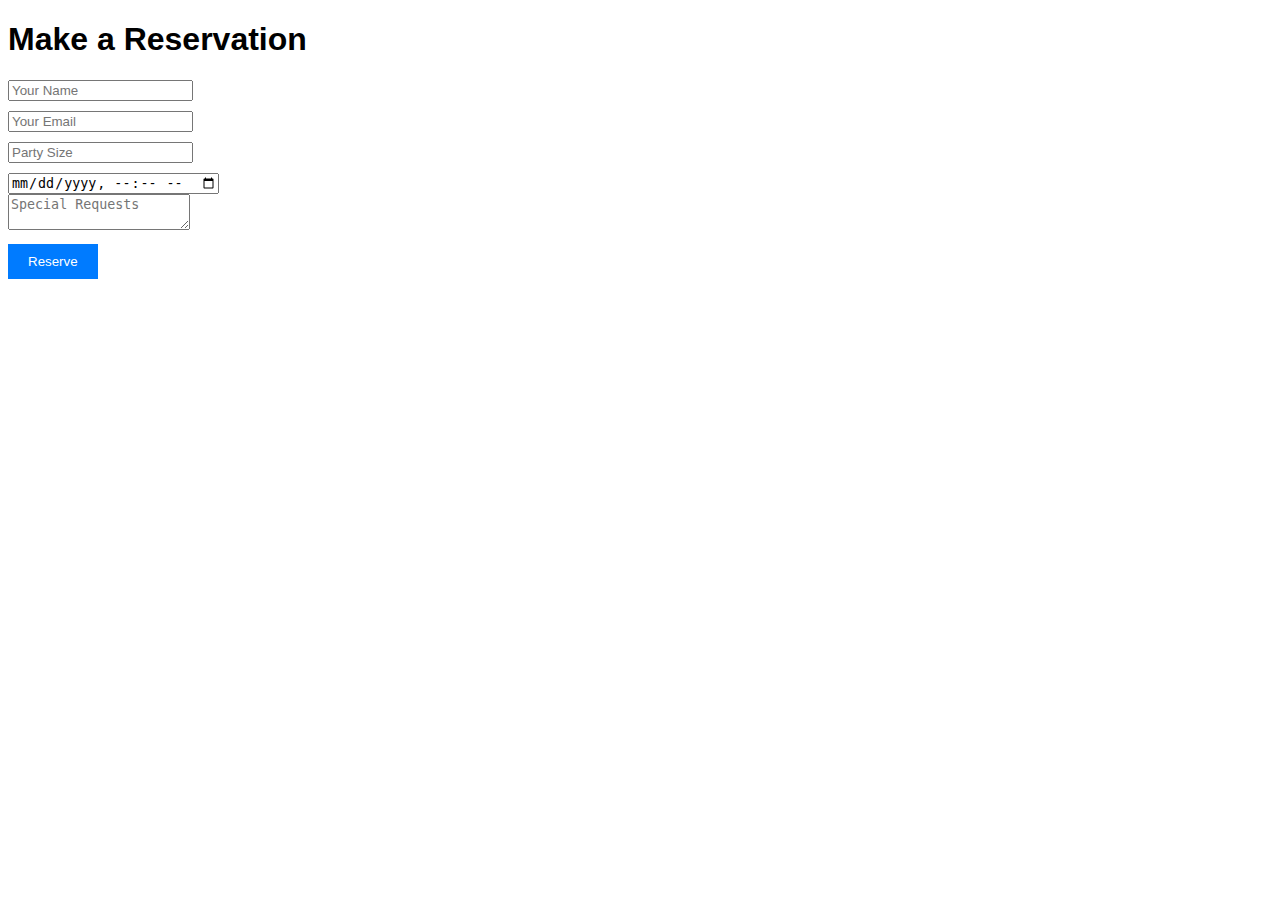
<file: src/main/resources/static/reservation.html>
<!DOCTYPE html>
<html lang="en">
<head>
    <meta charset="UTF-8">
    <meta name="viewport" content="width=device-width, initial-scale=1.0">
    <title>Make a Reservation</title>
    <link rel="stylesheet" href="styles.css">
</head>
<body>
    <h1>Make a Reservation</h1>
    <form id="reservationForm">
        <input type="text" id="customerName" placeholder="Your Name" required>
        <input type="email" id="customerEmail" placeholder="Your Email" required>
        <input type="number" id="partySize" placeholder="Party Size" required>
        <input type="datetime-local" id="reservationTime" required>
        <textarea id="specialRequests" placeholder="Special Requests"></textarea>
        <button type="submit">Reserve</button>
    </form>
    <div id="reservationList"></div>
    <script src="app.js"></script>
</body>
</html>
</file>
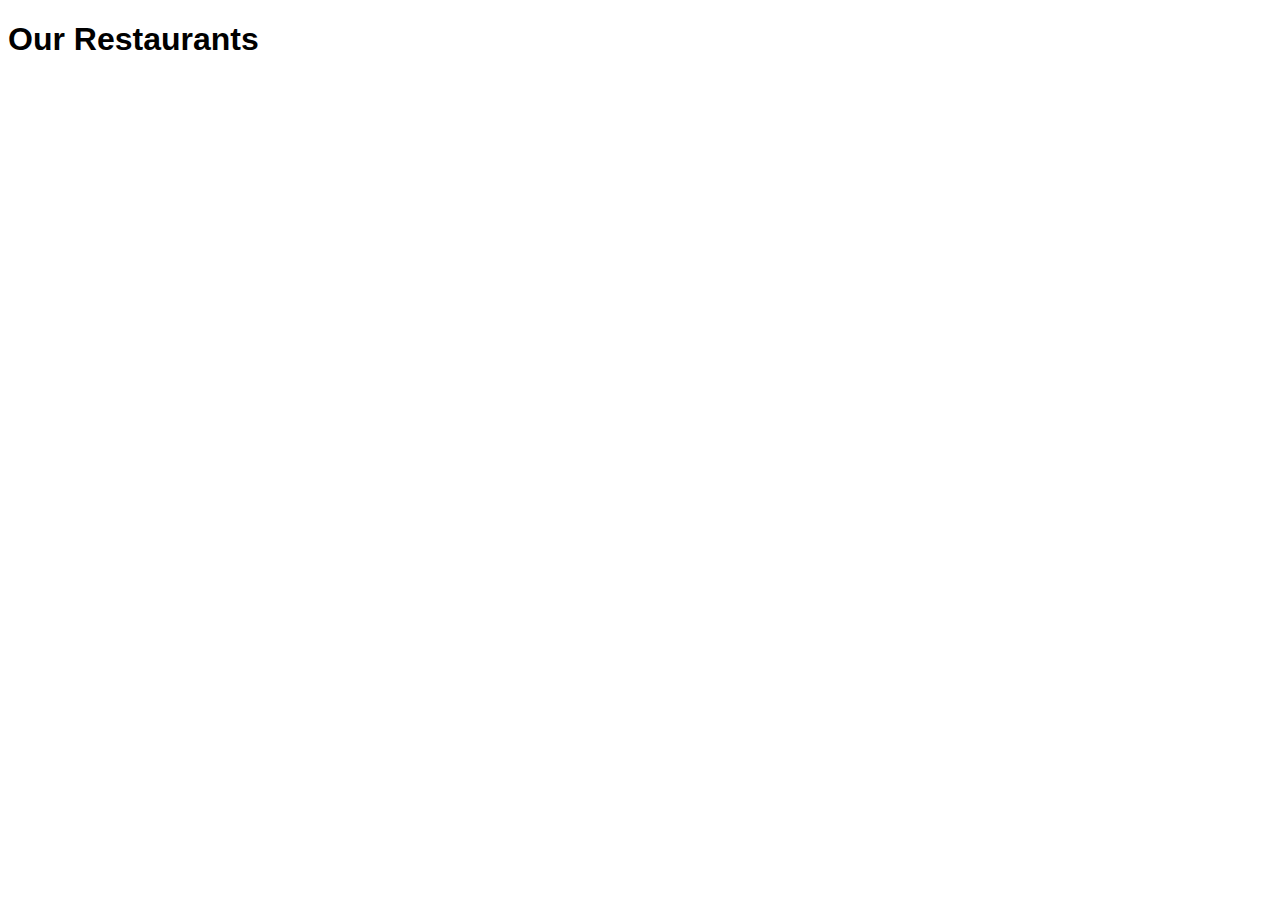
<file: src/main/resources/static/restaurants.html>
<!DOCTYPE html>
<html lang="en">
<head>
    <meta charset="UTF-8">
    <meta name="viewport" content="width=device-width, initial-scale=1.0">
    <title>Restaurants Overview</title>
    <link rel="stylesheet" href="styles.css">
</head>
<body>
    <h1>Our Restaurants</h1>
    <div id="restaurantList"></div>
    <script src="app.js"></script>
</body>
</html>
</file>
<file: src/main/resources/static/styles.css>
body {
    font-family: Arial, sans-serif;
}

nav ul {
    list-style-type: none;
    padding: 0;
}

nav ul li {
    display: inline;
    margin-right: 10px;
}

form input, form button {
    display: block;
    margin-top: 10px;
}

form button {
    padding: 10px 20px;
    background-color: #007BFF;
    color: white;
    border: none;
    cursor: pointer;
}

form button:hover {
    background-color: #0056b3;
}
</file>
